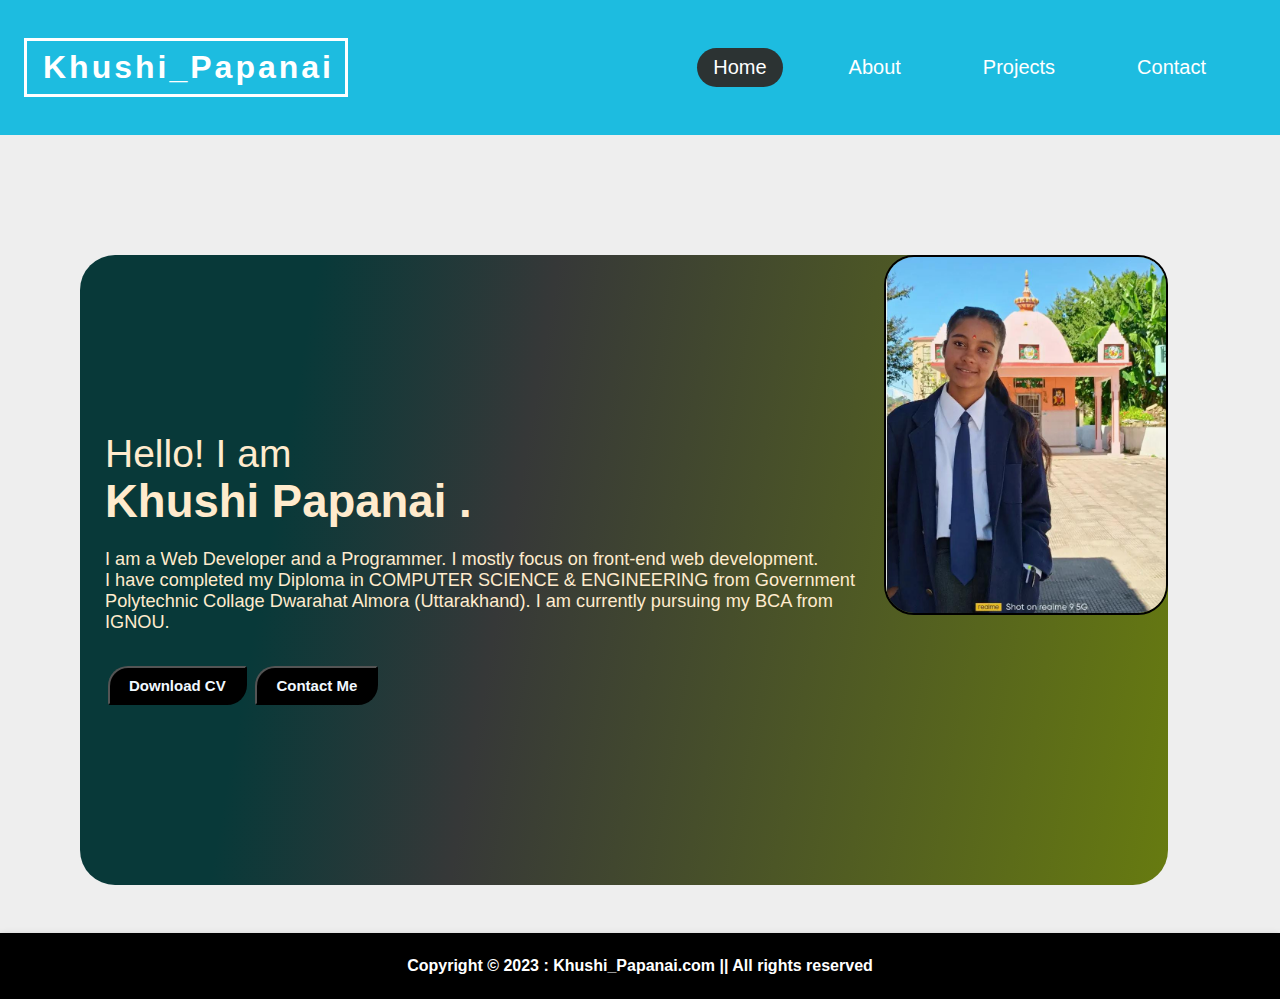
<file: index.html>
<!DOCTYPE html>
<html lang="en">
<head>
    <meta charset="UTF-8">
    <meta name="viewport" content="width=device-width, initial-scale=1.0">
    <title>Document</title>
    <link rel="stylesheet" href="home.css">
</head>
<body>
        <header>
            <nav>
                <h1>Khushi_Papanai</h1>
                <div class="menu">
                    <a class="active" href="index.html">Home</a>
                    <a href="about.html">About</a>
                    <a href="project.html">Projects</a>
                    <a href="contact.html">Contact</a>
                </div>
                <button class="hamburger">
                    <span class="material-icons">menu</span>
                </button>
            </nav>
    
            <div class="mobile-menu">
                <a href="index.html">Home</a>
                <a href="about.html">About</a>
                <a href="project.html">Projects</a>
                <a href="contact.html">Contact</a>
            </div>
        </header>
        <div class="infoContainer">
            <div class="devinfo">
                <div class="hello">Hello! I am </div>
                <div class="name">Khushi Papanai .</div>
                <div class="about"><!--Developer, Programmer<br/>-->
                I am a Web Developer and a Programmer. I mostly focus on front-end web development.<br> I have completed my Diploma in 
            COMPUTER SCIENCE & ENGINEERING from Government Polytechnic Collage Dwarahat Almora (Uttarakhand). I am currently pursuing my BCA from IGNOU.  </div>
                <div class="buttons">
                    <a href="KHUSHI PAPANAI CV.pdf" target="_blank">
                    <button>Download CV</button></a>
                    <a href="contact.html" target="_parent"><button>Contact Me</button></a>
                </div>
            </div>
            <div class="devpic"><img src="khushi.png" alt="khushi"></div>
        </div>
        <!-- <h2 class="skill-head">Skills</h2> -->
        <!-- <div class="skill-item1">
            <div class="sk1">
                <div class="item i1">
                
                </div>
                <div class="item i2">
                    
                </div>
                <div class="item i2">
                    
                </div>
            </div>
            <div class="sk2">
                <div class="item i1">
                
                </div>
                <div class="item i2">
                    
                </div>
                <div class="item i2">
                    
                </div>
            </div>-->
        
        <div class="img2">
            <img src="khushi.png" alt="ABCD">
        </div> 
        <footer>
            Copyright © 2023 : Khushi_Papanai.com || All rights reserved
        </footer>
        <script src="index.js"></script>
    
  
    
</body>
</html>
</file>
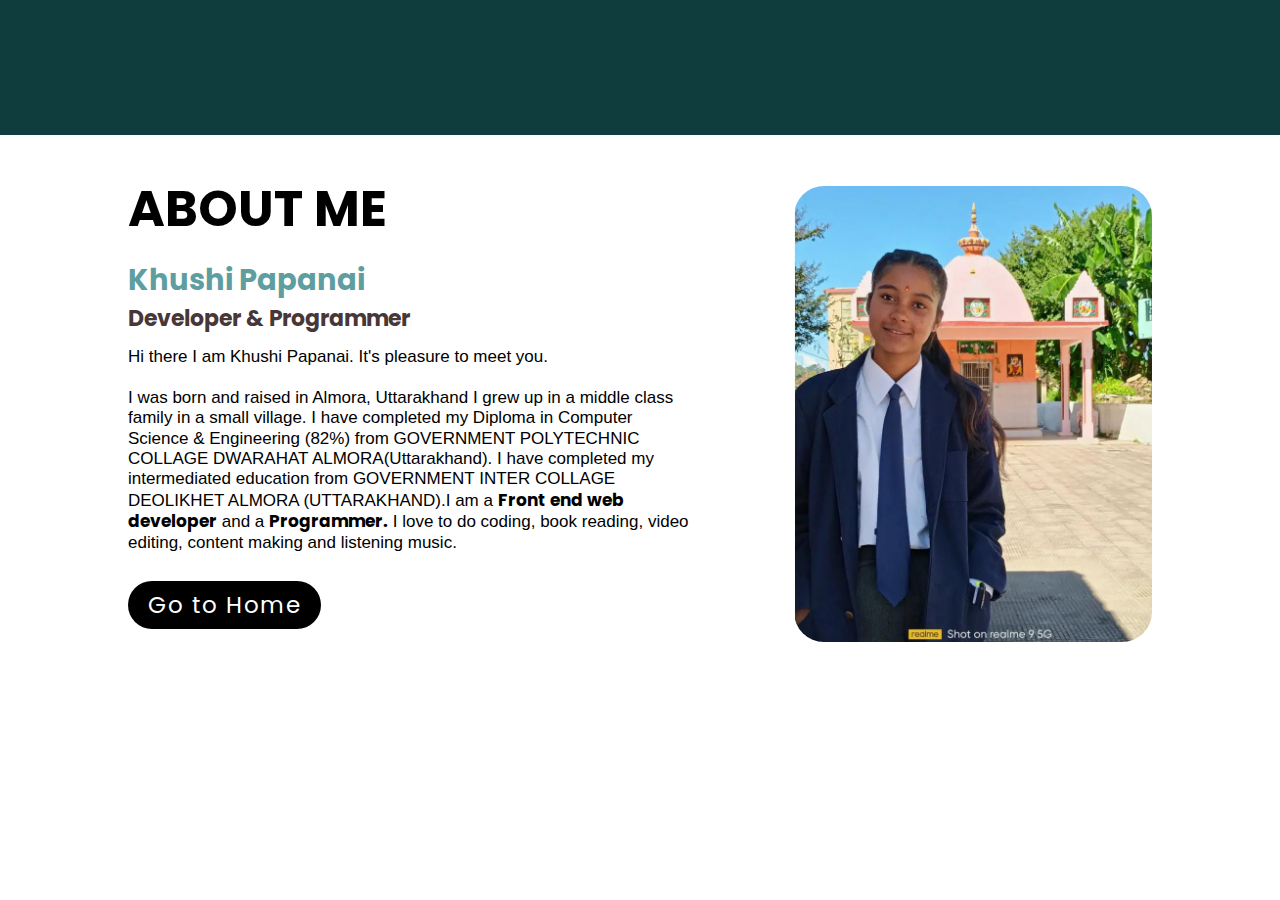
<file: about.html>
<!DOCTYPE html>
<html lang="en">
<head>
    <meta charset="UTF-8">
    <meta name="viewport" content="width=device-width, initial-scale=1.0">
    <title>Khushi Papanai-About</title>
    <link rel="stylesheet" href="about.css">
</head>
<body>

        <div class="head">
        </div>
        <div class="section">
            <div class="aboutContainer">
                <div class="content-section">
                    <div class="title">
                        <h1>About Me</h1>
                    </div>
                    <div class="content">
                        <h1>Khushi Papanai</h1>
                        <h3>Developer &amp; Programmer</h3>
                        <p>
                            Hi there I am Khushi Papanai. It's pleasure to meet you.
                            <br>
                            <br>
                            I was born and raised in Almora, Uttarakhand I grew up in a middle class family in a small
                            village.
                            I have completed my Diploma in Computer Science & Engineering (82%) from GOVERNMENT POLYTECHNIC
                            COLLAGE DWARAHAT ALMORA(Uttarakhand). I have completed my intermediated education from GOVERNMENT INTER COLLAGE DEOLIKHET ALMORA (UTTARAKHAND).I am a
                            <b>Front end web developer</b>
                            and a
                            <b>Programmer.</b>
                            I love to do coding, book reading, video editing, content making and listening music.
                        </p>
                        <div class="button">
                            <a href="index.html">Go to Home</a>
                        </div>
                    </div>
                    
                </div>
                <div class="image-section">
                    <img src="khushi.png" alt="">
                </div>
            </div>
        </div>
    
    
</body>
</html>
</file>
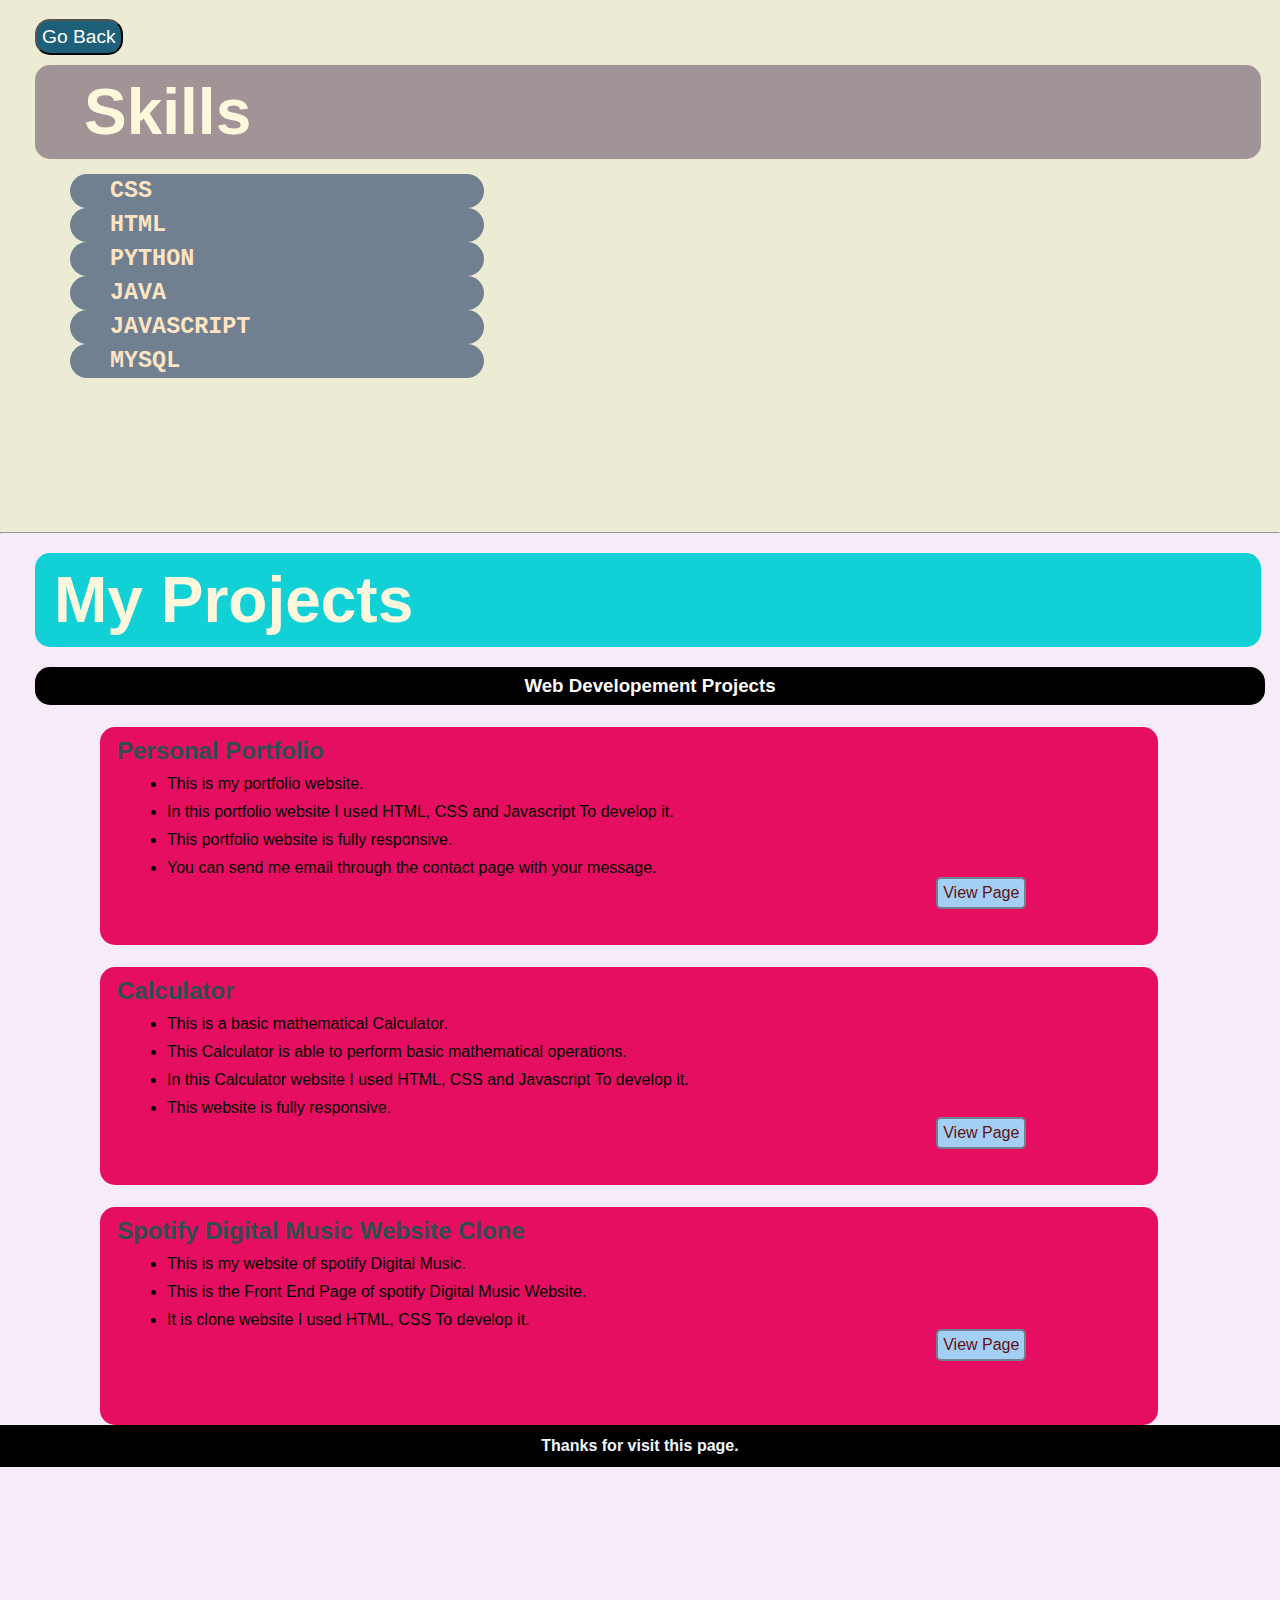
<file: project.html>
<!DOCTYPE html>
<html lang="en">

<head>
    <meta charset="UTF-8">
    <meta name="viewport" content="width=device-width, initial-scale=1.0">
    <title>khudhi Papanai-Projects</title>
    <link rel="stylesheet" href="projects.css">
</head>

<body>

    <body>
        <div class="container">
            <div class="skill">
                <a href="index.html" target="_parent"><button>Go Back</button></a>
                <div class="head">
                    <h1>Skills</h1>
                </div>
                <nav>
                <ul>
                    
                    <li><h3>CSS</h3></li>
                    <li><h3>HTML</h3></li>
                    <li><h3>PYTHON</h3></li>
                    <li><h3>JAVA</h3></li>
                    <li><h3>JAVASCRIPT</h3></li>
                    <li><h3>MYSQL</h3></li>
                    
                </ul>
                </nav>
            </div>
            <hr>
            <div class="project">
                <div class="head1">
                    <h1>My Projects</h1>
                </div>
                <div class="web">
                    <h3>Web Developement Projects</h3>
                </div>
                <div class="web-projects">
                    <section>
                        <h4>Personal Portfolio</h4>
                        <ul>
                            <li><p>This is my portfolio website.</p></li>
                            <li><p>In this portfolio website I used HTML, CSS and Javascript To develop it.</p></li>
                            <li><p>This portfolio website is fully responsive.</p></li>
                           
                            <li><p>You can send me email through the contact page with your message.</p></li>
                        </ul>
                        <a href="index.html" target="_blank"><button>View Page</button></a>
                    </section>
                    <section>
                        <h4>Calculator</h4>
                        <ul>
                            <li><p>This is a basic mathematical Calculator.</p></li>
                            <li><p>This Calculator is able to perform basic mathematical operations.</p></li>
                            <li><p>In this Calculator website I used HTML, CSS and Javascript To develop it.</p></li>
                            <li><p>This website is fully responsive.</p></li>
                        </ul>
                        <a href="https://khushippn.github.io/Calculator/" target="_blank"><button>View Page</button></a>
                    </section>
                    <section>
                        <h4>Spotify Digital Music Website Clone</h4>
                        <ul>
                            <li><p>This is my website of spotify Digital Music.</p></li>
                            <li><p>This is the Front End Page of spotify Digital Music Website.</p></li>
                            <li><p>It is  clone website I used HTML, CSS To develop it.</p></li>
 
                        </ul>
                        <a href="https://khushippn.github.io/CLONE/" target="_blank"><button>View Page</button></a>
                    </section>
                
            <div class="footer-text">
                <footer>
                    <h4>Thanks for visit this page.</h4>
                </footer>
            </div>
        </div>
    
    </body>
</body>

</html>
</file>
<file: home.css>
* {
	margin: 0;
	padding: 0;
	box-sizing: border-box;
	font-family: sans-serif;
}

body {
	background-color: #eee;
}

nav {
	position: relative;
    height: 15vh;
	z-index: 99;
	display: flex;
	justify-content: space-between;
	align-items: center;
	background-color: #1dbce0;
	color: #FFF;
	padding: 1rem 1.5rem;
}

nav h1 {
	letter-spacing: 3px;
	padding: 0.5rem 1rem;
	padding-right: calc(1rem - 5px);
	border: 3px solid white;
	/* border-radius: 8px; */
}

.menu {
	display: none;
	align-items: center;
	margin: 0 -1rem;
}

.menu a {
	color: #fff;
    margin-right: 50px;
	font-size: 20px;
    font-weight: 400;
    text-decoration: none;
    transition: 0.5s;
    padding: 8px 16px;
    border-radius: 99px;
}
.menu a.active{
	background-color: #2c3333;
	
}
.menu a:hover {
	background-color: #2c3333;
}

.hamburger {
	appearance: none;
	outline: none;
	border: none;
	background: none;
	cursor: pointer;

	display: block;
	width: 2rem;
	height: 2rem;
}

.hamburger span {
	color: #FFF;
	font-size: 2rem;
}

.mobile-menu {
	position: fixed;
	top: 0;
	left: 0;
	width: 100%;
	height: 100%;
	z-index: 98;

	padding-top: 6rem;
	opacity: 0;
	transform: translateY(-100%);
	background-color: #000;
	color: #FFF;
	transition: 0.3s;
}

.mobile-menu.is-open {
	opacity: 1;
	transform: translateY(0);
}

.mobile-menu a {
	display: block;
	padding: 1rem;
	color: #FFF;
	text-align: center;
	text-decoration: none;
	font-size: 1.1rem;
	transition: 0.3s;
}

.mobile-menu a:hover {
	color: crimson;
	background-color: #FFF;
}

.infoContainer{
    width: 78vw;
    height:60vh;
    margin: 120px auto;
    margin-left: 167px;
    display: flex;
	margin-bottom: 3rem;
    justify-content: space-around;
    /* background-color: rgb(39, 139, 108); */
    background: linear-gradient(100deg,#083939 20%,#363838 40%,#677b10 100%);
    border-radius: 35px;
    color: blanchedalmond;
}

.hello{
    font-size: 3em;
}

.name{
    font-size: 3.5em;
    font-weight: bold;
}
.about{
    font-size: 1.4em;
    margin-top: 21px;
    font-weight: 100;
}
.buttons{
    margin-top: 30px;
    font-size: 10px;
}
.buttons button{
    padding: 9px 19px;
    border-radius: 20px 2px;
    color:aliceblue;
    background-color: black;
    font-weight: bold;
    font-size: 1.5em;
    margin:3px 3px;
    cursor: pointer;
}
.buttons button:hover{
    background-color: #1a476a;
    color: #e1dd68;
    transition: 0.7s;
}
.devinfo{
    font-size: 13px;
    display: flex;
    justify-content: center;
    flex-direction: column;
    font-family: 'Source Code Pro', monospace;
    margin-left: 25px;
}
.devpic img{
	margin-right:9px ;
    height:48vh;
    border-style: solid;
    border-color: black;
    border-width: 2.5px;
    border-radius: 35px;
}  

.skill-item1{
	/* display: flex; */
	width: 78vw;
	height: 100vh;
	background-color: #243e4d;
	/* border: 5px solid #1a476a; */
	border-radius: 13px;
	/* margin-top: 1rem; */
	margin-left: 167px;
	margin-bottom: 6rem;
	display: block;
	justify-content: center;
}
.sk1{
	display: flex;
	justify-content: center;
}
.sk2{
	display: flex;
	justify-content: center;
}
.item{
	border: 2px solid black;
	width: 17vw;
	height: 36vh;
	margin-top: 50px;
	border-radius: 10px;
	margin-left: 25px;
}

.i1{
	margin-right: 25px;
}
.i2{
	margin-left: 20px;
	margin-right: 28px;
}

.img2 img{
	display: none;
}
footer{
    padding:24px;
    text-align:center;
    box-shadow: rgb(0 0 0 / 24%)0px 3px 8px;
    font-weight:bold;
	/* background-color: #243e4d; */
	background-color: black;
	color: #fff;
}
@media (min-width: 810px) {
	.mobile-menu, .hamburger {
		display: none;
	}

	.menu {
		display: flex;
	}
}
@media (max-width: 810px){
    .devpic{
        display: none;
    }
    .infoContainer{
		width: 83vw;
		height: 90vh;
		border-radius: 15px;
        margin-top: 20px;
        margin-left: 50px;
    }
	.hello{
		font-size: 2.5em;
	}
	
	.name{
		font-size: 2em;
		font-weight: bold;
	}
	.about{
		font-size: 1em;
		margin-top: 15px;
		font-weight: 85;
	}
	.buttons{
		margin-top: 20px;
		font-size: 7px;
	}
	.img2 img{
		display: block;
		margin-left: 190px;
		border: 2px solid black;
		border-radius: 250px;
		height: 40vh;
		/* margin-top: -55px; */
		margin-top: 2rem;
		margin-bottom: 20px;
	}
}
@media (max-width: 1370px){
	.infoContainer{
		width: 85vw;
		height: 70vh;
		margin-left: 80px;
	}
	.devpic img{
		height: 40vh;
		margin: 0 auto;
		border-radius: 30px;
	}
}
@media (max-width:450px){
	.infoContainer{
		margin-left: 35px;
	}
	.img2 img{
		display: block;
		margin-left: 65px;
		border: 2px solid black;
		border-radius: 250px;
		height: 40vh;
		/* margin-top: -45px; */
		margin-top: 1.6rem;
		margin-bottom: 20px;
	}
}
@media (max-width:285px){
    nav h1{
        border: none;
        font-size: 17px;
        letter-spacing: 0;
    }
	.infoContainer{
		width: 83vw;
		height: 100vh;
		margin-left: 10px;
	}
	.img2 img{
		display: block;
		margin-left: 40px;
		border: 2px solid black;
		border-radius: 250px;
		height: 40vh;
		margin-top: -45px;
		margin-bottom: 20px;
	}
}
@media (max-width:210px){
	.img2 img{
		margin-left: 20px;
	}
</file>
<file: about.css>
@import url('https://fonts.googleapis.com/css2?family=Poppins:wght@200;300;400&display=swap');
* {
    margin: 0;
    padding: 0;
    box-sizing: border-box;
    font-family: 'Poppins', sans-serif;
  }
  .head {
    width: 100%;
    height: 15vh;
    background-color: #0F3D3E;
  }
  .aboutContainer {
    width: 80%;
    display: block;
    margin: auto;
    padding-top: 100px;
  }
  .content-section {
    float: left;
    width: 55%;
    margin-top: -4rem;
  }
  .content-section .title {
    text-transform: uppercase;
    font-size: 25px;
 
  }
  .content-section .content h1 {
    margin-top: 12px;
    font-size: 29px;
    color: cadetblue;
  }
  .content-section .content h3 {
    color: #493737;
    font-size: 22px;
  }
  .content-section .content p {
    margin-top: 12px;
    font-family: sans-serif;
    font-size: 17px;
    line-height: 1.2;
  }
 
  .image-section {
    float: right;
    width: 35%;
    margin-top: -4rem;
  }
  .content-section .content .button {
    margin-top: 35px;

  }
  .content-section .content .button a {
    background-color: black;
    padding: 8px 20px;
    text-decoration: none;
    color: #fff;
    font-size: 23px;
    letter-spacing: 1.5px;
    border-radius: 40px;
  }
 .content-section .social{
    display: flex;
    margin-top: 45px;
 }
  .fa-linkedin-in::before {
    content: "\f0e1";
  }
  
  .image-section {
    float: right;
    width: 35%;
    margin-top: -4rem;
  }
  .image-section img {
    width: 100%;
    height: auto;
    border-radius: 30px;
    margin-top: 15px;
  }
  @media screen and (max-width: 700px) {
    .section{
        width: 100%;
        min-width: 10vh;
        background-color: #9ea57c;
    }
    .aboutContainer{
        width: 80%;
        display: block;
        margin: auto;
        padding-top: 50px;
    }
    .content-section{
        float: none;
        width: 100%;
        display: block;
        margin: auto;
        margin-top: -2rem;
    }
    .content-section .content h1{
        margin-top: 12px;
        font-size: 60px;
        color: #1b1739;
        /* color: rgb(235, 238, 237); */
    }
    .content-section .content h3{
        font-size: 39px;
        color: rgb(8, 109, 152)
    }

    .content-section .title{
      text-align: center;
      font-size: 30px;
  }
  .content-section .content .button{
      text-align: center;
  }
</file>
<file: projects.css>
@import url('https://fonts.googleapis.com/css2?family=M+PLUS+Rounded+1c:wght@300&display=swap');
* {
    margin: 0;
    padding: 0;
}
.container {
    background-color: white;
  }
  .skill {
    background-color: rgb(236, 236, 212);
    padding-top: 19px;
    font-family: sans-serif;
    height: 57vh;
  }
  .skill button {
    padding: 5px 5px;
    background-color: rgb(30, 95, 121);
    color: #fff;
    margin-left: 35px;
    margin-bottom: 10px;
    border-radius: 15px;
    font-size: 1.2rem;
    cursor: pointer;
  }
  .head {
    background-color: rgb(161, 148, 151);
    padding: 10px 5px;
    border-radius: 15px;
    width: 95%;
    margin-left: 35px;
    font-size: 2rem;
    color: cornsilk;
  }
  .head h1 {
    margin-left: 14px;
    font-family: sans-serif;
  }
  
  
  .skill nav {
    padding: 10px;
      padding-top: 10px;
    padding-top: 15px;
    width: 37%;
  }
  .skill nav li {
    list-style: none;
    text-decoration: none;
    font-size: 20px;
    color: azure;
    padding: 4px 15px;
    background-color: slategrey;
    margin-left: 60px;
    border-radius: 25px;
  }
  hr {
    background-color: black;
    color: black;
  }
  .head1 {
    background-color: rgb(17, 209, 215);
    padding: 10px 5px;
    border-radius: 15px;
    width: 95%;
    margin-left: 35px;
    font-size: 2rem;
    color: cornsilk;
  }
  .head1 h1 {
    margin-left: 14px;
    font-family: sans-serif;
  }
  .skill nav li h3 {
    margin-left: 25px;
    color: bisque;
    font-family: monospace;
  }
  .project {
    background-color: rgb(247, 235, 247);
    padding-top: 19px;
    font-family: sans-serif;
    height: 225vh;
  }
  .head h1 {
    margin-left: 44px;
    font-family: sans-serif;
  }
  .web {
    background-color: black;
    color: white;
    width: 95%;
    padding: 8px 7px;
    margin-top: 20px;
    margin-left: 35px;
    border-radius: 15px;
  }
  .web h3 {
    text-align: center;
    font-family: sans-serif;
  }
  section {
    background-color: rgb(229, 14, 96);
    margin-left: 100px;
    margin-top: 22px;
    padding: 10px 17px;
    width: 80%;
    height: 22vh;
    border-radius: 15px;
  }
  section a button {
    border: 2px solid slategray;
    margin-left: 80%;
    background-color: rgb(164, 207, 245);
    color: rgb(95, 18, 20);
    font-size: 1rem;
    border-radius: 5px;
    padding: 5px;
  }
  section h4 {
    color: darkslategrey;
    font-size: 1.5rem;
  }
  section ul li {
    margin-left: 50px;
    margin-top: 10px;
  }
  footer {
    background-color: black;
    color: aliceblue;
    text-align: center;
    padding: 12px 15px;
    font-family: sans-serif;
  }


  @media (max-width: 750px){
    .skill{
        height: 85vh;
    }
    .head{
        width: 49vw;
    }
    .head h1{
        text-align: center;
    }
    .skill nav li{
        background-color: rgb(236, 236, 212);
    }
    .skill nav li h3{
        margin-left: 5px ;
        color: black;
    }
    .project{
        height: 397vh;
    }
    .head1{
        width: 75vw;
    }
    .web{
        width: 75vw;
    }
    section{
        height: 45vh;
        margin-left: 25px;
    }
    section a button{
        margin-left: 87px;
        margin-top: 14px;
    }
    .other-projects{
        width: 75vw;
    }
}
</file>
